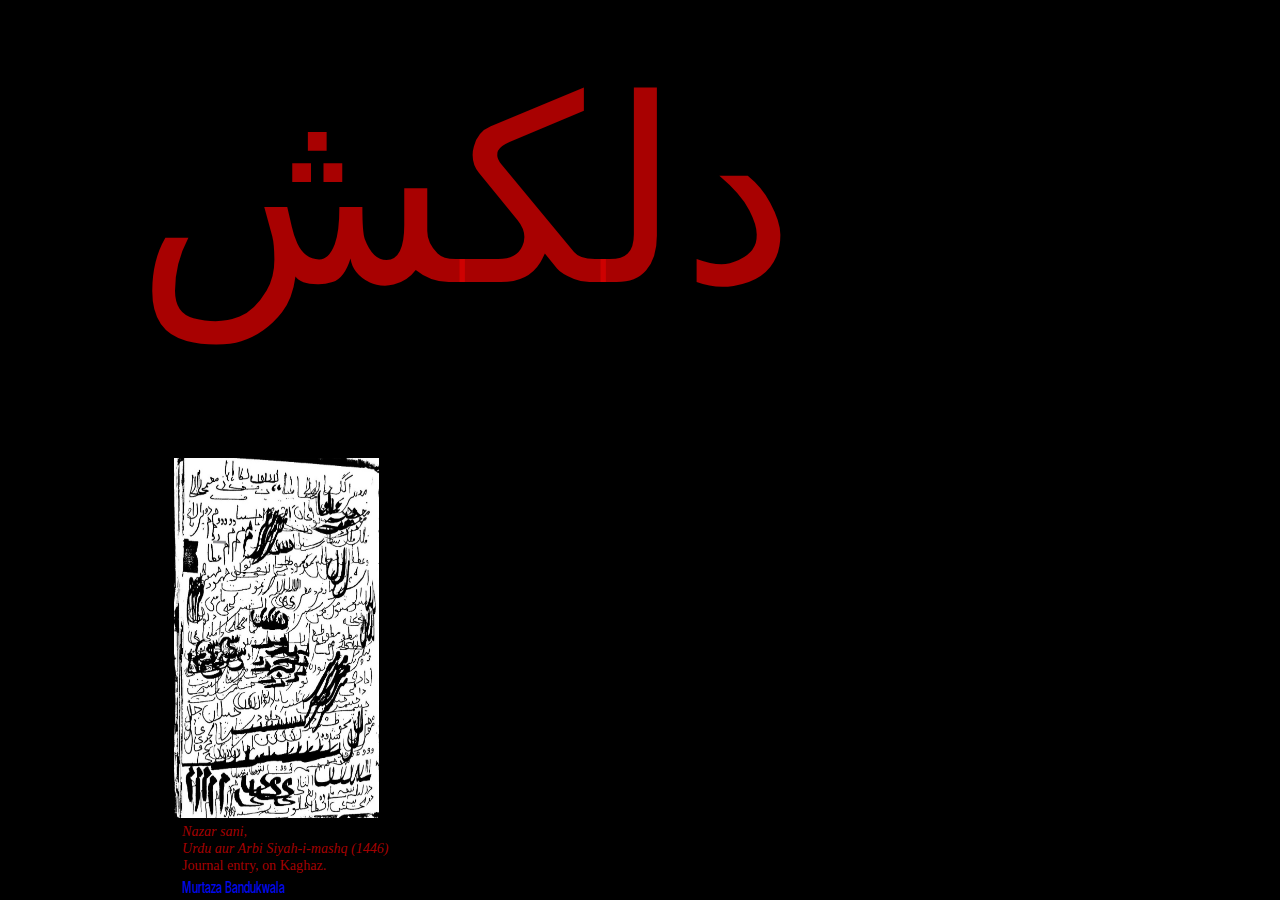
<file: ARTPAGE.html>
<!DOCTYPE html>
<html lang="en">
<meta http-equiv="Content-Type" content="text/html;charset=UTF-8">
<link href="/ARTPAGEstyle.css" rel="stylesheet" type="text/css" media="all">
<link rel="preconnect" href="https://fonts.googleapis.com">
<link rel="preconnect" href="https://fonts.gstatic.com" crossorigin>
<link href="https://fonts.googleapis.com/css2?family=Cossette+Titre:wght@400;700&family=Libertinus+Keyboard&display=swap" rel="stylesheet">
<head>
    <meta charset="utf-8">
    <title>DILKASH</title>
</head>

<body> 

<div class="heading">
    <p dir="rtl" lang="ar" class="ARTPAGEHEADING">دلکش</p>
</div>

<div class = 'AUG2025parent'>
    <img src="pics/siiyah machq.jpeg" class='aug2025'>
    <p class="aug2025d"> <i>Nazar sani,<br>Urdu aur Arbi Siyah-i-mashq (1446)</i> <br>Journal entry, on Kaghaz.</p>
    <p class="aug2025signature"> Murtaza Bandukwala</p>
</div> 

</body>

</html>
</file>
<file: ARTPAGEstyle.css>
body {
  background-color: black ;
  color: #d90101c5;
  font-family: Verdana;

}
 /* TITLE */
.heading{
    position: relative;
    top: 0vh;
    left: 0vw;
    display: flex;
    margin: 0;
    padding: 0;
}
.ARTPAGEHEADING{
    position: absolute;
    top: 4vh;
    left: 10vw;
    font-size: 20vw;
    margin: 0;
    padding: 0;
}

/* AUG2025 */
.AUG2025parent{
    position: relative;
    top: 50vh;
    left: 13vw;
    display: flex;

}
.aug2025{
    position: absolute;
    top: 0vh;
    left: 0vw;
    width: 16vw;
    height: 40vh;
    margin: 0;
    padding: 0;
}
.aug2025d{
    position: absolute;
    width: 20vw;
    top: 39vh;
    left: 0.6vw;

    font-family: "Epunda Slab", serif;

    font-optical-sizing: auto;
    font-size: 1.1vw;
    color:#d90101c5;
}
.aug2025signature{
    position: absolute;
    width: 20vw;
    top: 45vh;
    left: 0.58vw;

    font-family: "Cossette Titre", sans-serif;
    font-optical-sizing: auto;
    font-size: 1.2vw;
    color:#0008ED;
}
</file>
